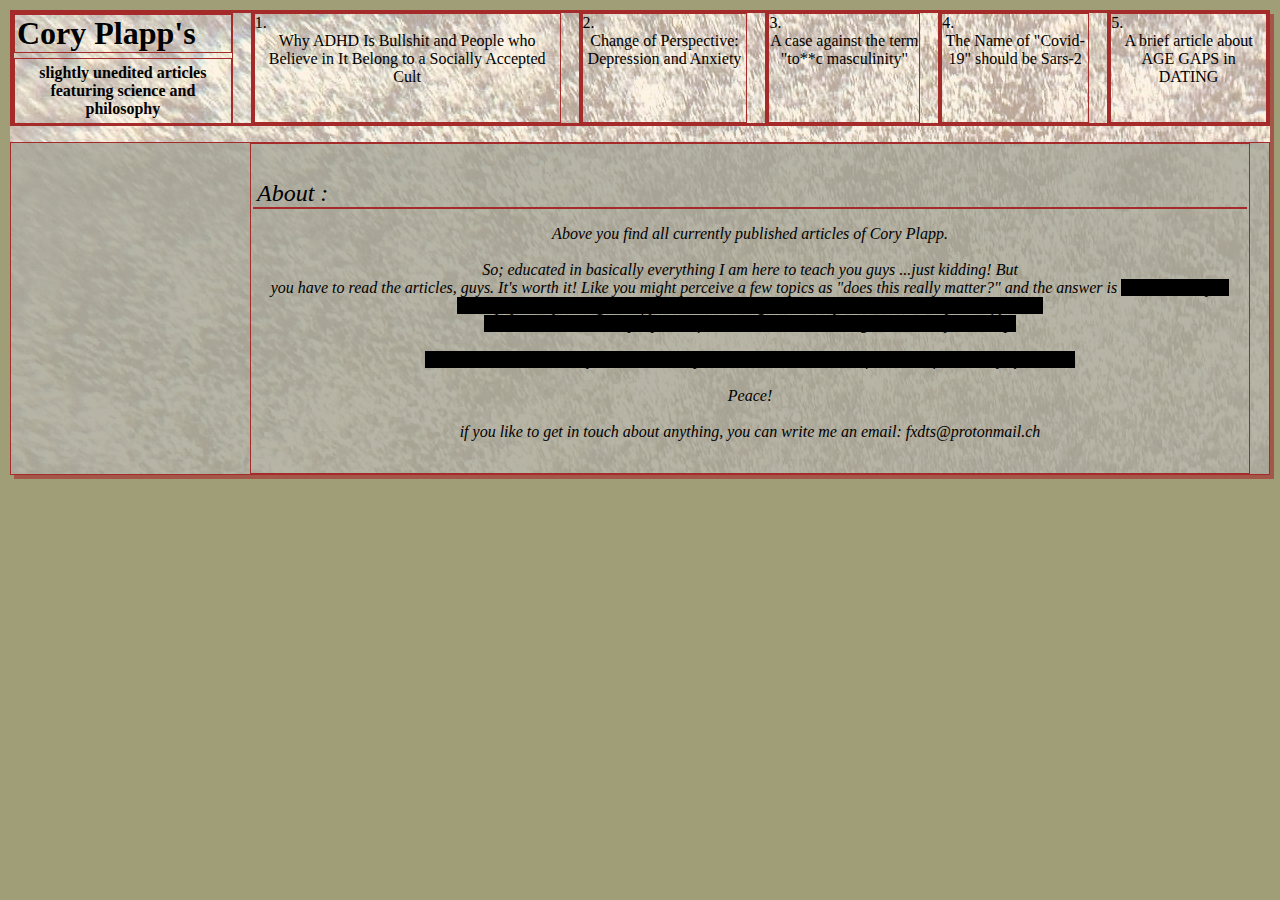
<file: index.html>
<!DOCTYPE html>
<html lang="en">
<head>
    <meta charset="UTF-8">
    <meta name="viewport" content="width=device-width, initial-scale=1.0">
    <title>Cory Plapp</title>

    <link rel="stylesheet" href="style.css">

    
</head>
<body class="home">

    <header>

        <nav>

            <ol class="ol_">

                <li><h1 class="h1_">Cory Plapp's</h1> <p class="p1"> slightly unedited articles featuring science and philosophy</p></li>
            
                <li>1. <br><p><a href="artikel1.html">Why ADHD Is Bullshit and People who Believe in It Belong to a Socially Accepted Cult</a></p>
                </li>
            
                <li>2. <br><p><a href="artikel2.html">Change of Perspective: Depression and Anxiety</a></p></li>
                <li>3. <br><p><a href="artikel3.html">A case against the term "to**c masculinity"</a></p></li>
                <li>4. <br><p><a href="artikel4.html">The Name of "Covid-19" should be Sars-2</a></p></li>
                <li>5. <br><p><a href="artikel5.html">A brief article about AGE GAPS in DATING</a></p></li>

            </ol>

    
        </nav>
    
    </header>

    <main>

        <section class="about">
            <h2 class="h2_">About :</h2>
            <hr>

            <p class="p2">
                
                Above you find all currently published articles of Cory Plapp. 

                <br><br>
                So; educated in basically everything I am here to teach you guys ...just kidding! But <br>
                you have to read the articles, guys. It's worth it! Like you might perceive a few topics as "does this really matter?" and the answer is 
                <span>YES and NO</span><span> you won't physically die I guess if you're not reading them, but you'll be more in peace if you do </span>  <br>
                <span>because some bullshit people confuse as the truth is causing unnecessary hardship.</span><br><br>
                    <span>The ones who wonder why can receive inspiration and answers here for some of these why-questions!</span>
                <br><br>
                Peace!

                <br><br>
                if you like to get in touch about anything, you can write me an email: <a href="mailto:fxdts@protonmail.ch">fxdts@protonmail.ch</a>


            </p>


        </section>





    </main>
    
</body>
</html>
</file>
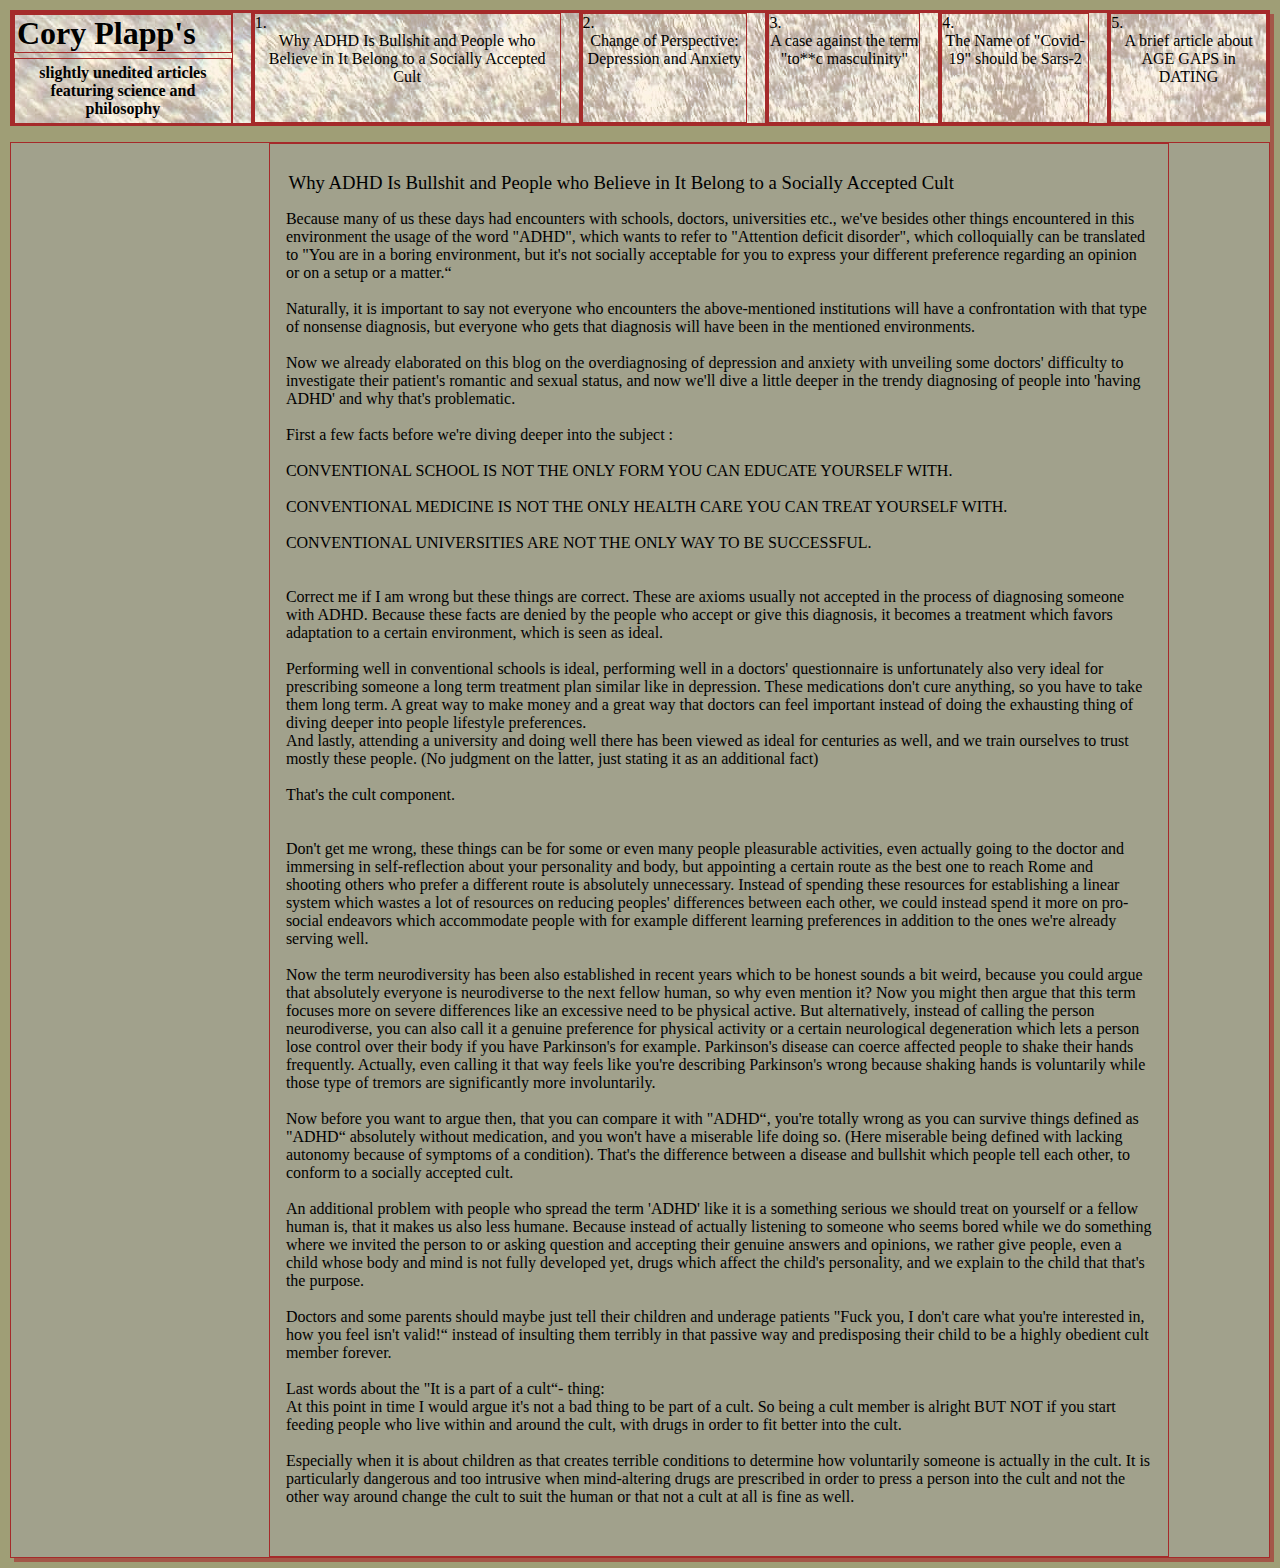
<file: artikel1.html>
<!DOCTYPE html>
<html lang="en">
<head>
    <meta charset="UTF-8">
    <meta name="viewport" content="width=device-width, initial-scale=1.0">
    <title>By Cory Plapp</title>
    <link rel="stylesheet" href="style.css">

    
</head>

<body>
    <header class="headerA">

        <nav>

            <ol class="ol_">

                <li><a href="index.html"><h1 class="h1_">Cory Plapp's</h1></a><p class="p1"> slightly unedited articles featuring science and philosophy</p></li>

                <li>1. <br><p><a href="artikel1.html">Why ADHD Is Bullshit and People who Believe in It Belong to a Socially Accepted Cult</a></p>
                </li>
            
                <li>2. <br><p><a href="artikel2.html">Change of Perspective: Depression and Anxiety</a></p></li>
                <li>3. <br><p><a href="artikel3.html">A case against the term "to**c masculinity"</a></p></li>
                <li>4. <br><p><a href="artikel4.html">The Name of "Covid-19" should be Sars-2</a></p></li>
                <li>5. <br><p><a href="artikel5.html">A brief article about AGE GAPS in DATING</a></p></li>

            </ol>

    
        </nav>
    
    </header>

    <main>

        <article class="fuenf">

            <h3>Why ADHD Is Bullshit and People who Believe in It Belong to a Socially Accepted Cult</h5>
            <p class="p3">

                Because many of us these days had encounters with schools, doctors, universities etc., we've besides other things encountered in this environment 
                the usage of the word "ADHD", which wants to refer to "Attention deficit disorder", which colloquially can be translated to "You are in a boring 
                environment, but it's not socially acceptable for you to express your different preference regarding an opinion or on a setup or a matter.“

                <br><br>

                Naturally, it is important to say not everyone who encounters the above-mentioned institutions will have a confrontation with that type of nonsense 
                diagnosis, but everyone who gets that diagnosis will have been in the mentioned environments.

                <br><br>

                Now we already elaborated  on this blog on the overdiagnosing of depression and anxiety with unveiling some doctors' difficulty to investigate 
                their patient's romantic and sexual status, and now we'll dive a little deeper in the trendy diagnosing of people into 'having ADHD' and why that's 
                problematic.

                <br><br>

                First a few facts before we're diving deeper into the subject :

                <br><br>

                CONVENTIONAL SCHOOL IS NOT THE ONLY FORM YOU CAN EDUCATE YOURSELF WITH. <br><br>

                CONVENTIONAL MEDICINE IS NOT THE ONLY HEALTH CARE YOU CAN TREAT YOURSELF WITH. <br> <br>

                CONVENTIONAL UNIVERSITIES ARE NOT THE ONLY WAY TO BE SUCCESSFUL. <br> <br>

                <br>

                Correct me if I am wrong but these things are correct. These are axioms usually not accepted in the process of diagnosing someone with ADHD. 
                Because these facts are denied by the people who accept or give this diagnosis, it becomes a treatment which favors adaptation to a certain 
                environment, which is seen as ideal.

                <br><br>

                Performing well in conventional schools is ideal, performing well in a doctors' questionnaire is unfortunately also very ideal for prescribing 
                someone a long term treatment plan similar like in depression. These medications don't cure anything, so you have to take them long term. A great 
                way to make money and a great way that doctors can feel important instead of doing the exhausting thing of diving deeper into people lifestyle 
                preferences. <br>
                And lastly, attending a university and doing well there has been viewed as ideal for centuries as well, and we train ourselves to trust mostly 
                these people. (No judgment on the latter, just stating it as an additional fact)

                <br><br>

                That's the cult component.

                <br><br><br>

                Don't get me wrong, these things can be for some or even many people pleasurable activities, even actually going to the doctor and immersing in 
                self-reflection about your personality and body, but appointing a certain route as the best one to reach Rome and shooting others who prefer a 
                different route is absolutely unnecessary. Instead of spending these resources for establishing a linear system which wastes a lot of resources 
                on reducing peoples' differences between each other, we could instead spend it more on pro-social endeavors which accommodate people with for 
                example different learning preferences in addition to the ones we're already serving well.

                <br><br>

                Now the term neurodiversity has been also established in recent years which to be honest sounds a bit weird, because you could argue that absolutely 
                everyone is neurodiverse to the next fellow human, so why even mention it? Now you might then argue that this term focuses more on severe differences
                 like an excessive need to be physical active. But alternatively, instead of calling the person neurodiverse, you can also call it a genuine preference
                  for physical activity or a certain neurological degeneration which lets a person lose control over their body if you have Parkinson's for example. 
                  Parkinson's disease can coerce affected people to shake their hands frequently. Actually, even calling it that way feels like you're describing 
                  Parkinson's wrong because shaking hands is voluntarily while those type of tremors are significantly more involuntarily.

                  <br><br>

                  Now before you want to argue then, that you can compare it with "ADHD“, you're totally wrong as you can survive things defined as "ADHD“ 
                  absolutely without medication, and you won't have a miserable life doing so. (Here miserable being defined with lacking autonomy because 
                  of symptoms of a condition). That's the difference between a disease and bullshit which people tell each other, to conform to a socially 
                  accepted cult.

                  <br><br>

                  An additional problem with people who spread the term 'ADHD' like it is a something serious we should treat on yourself or a fellow human 
                  is, that it makes us also less humane. Because instead of actually listening to someone who seems bored while we do something where we 
                  invited the person to or asking question and accepting their genuine answers and opinions, we rather give people, even a child whose body 
                  and mind is not fully developed yet, drugs which affect the child's personality, and we explain to the child that that's the purpose.

                  <br><br>

                  Doctors and some parents should maybe just tell their children and underage patients "Fuck you, I don't care what you're interested in, 
                  how you feel isn't valid!“ instead of insulting them terribly in that passive way and predisposing their child to be a highly obedient 
                  cult member forever.

                  <br><br>

                  Last words about the "It is a part of a cult“- thing: <br>
                  At this point in time I would argue it's not a bad thing to be part of a cult. So being a cult member is alright BUT NOT if you start feeding 
                  people who live within and around the cult, with drugs in order to fit better into the cult.

                  <br><br>

                  Especially when it is about children as that creates terrible conditions to determine how voluntarily someone is actually in the cult. It is 
                  particularly dangerous and too intrusive when mind-altering drugs are prescribed in order to press a person into the cult and not the other way 
                  around change the cult to suit the human or that not a cult at all is fine as well.

                  <br><br>


                

            
            
            </p>
                
        </article>




    </main>

    
</body>
</html>
</file>
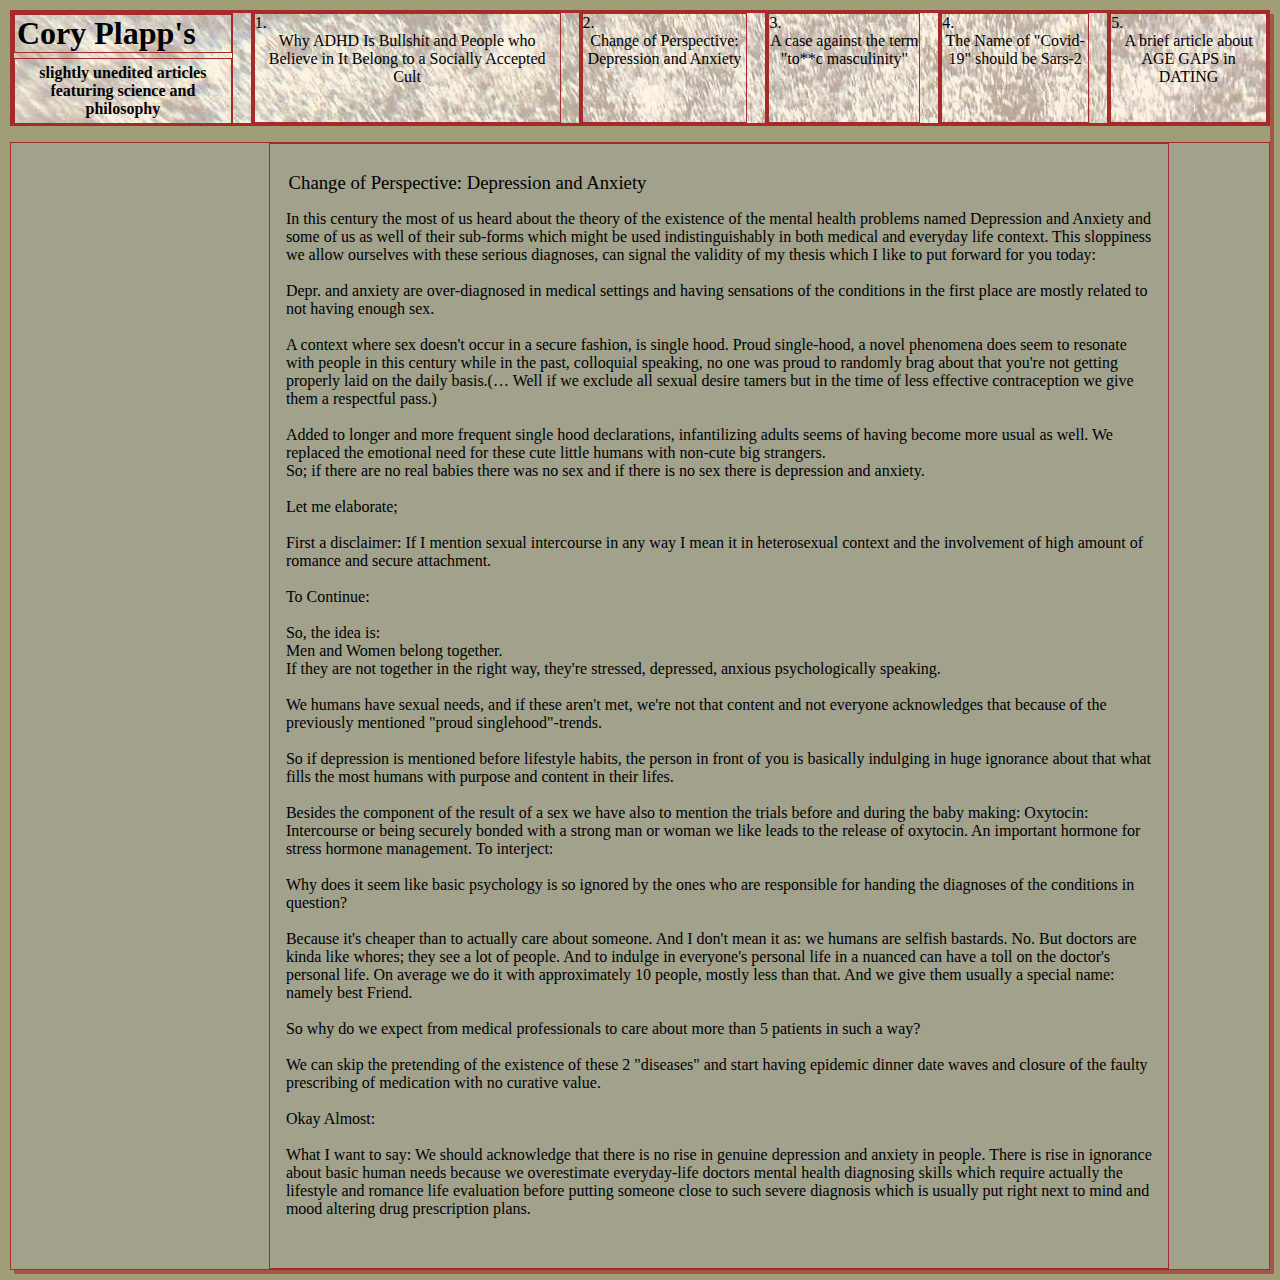
<file: artikel2.html>
<!DOCTYPE html>
<html lang="en">
<head>
    <meta charset="UTF-8">
    <meta name="viewport" content="width=device-width, initial-scale=1.0">
    <title>By Cory Plapp</title>
    <link rel="stylesheet" href="style.css">

</head>
<body>
    <header class="headerA">

        <nav>

            <ol class="ol_">

                <li><a href="index.html"><h1 class="h1_">Cory Plapp's</h1></a><p class="p1"> slightly unedited articles featuring science and philosophy</p></li>

                <li>1. <br><p><a href="artikel1.html">Why ADHD Is Bullshit and People who Believe in It Belong to a Socially Accepted Cult</a></p>
                </li>
            
                <li>2. <br><p><a href="artikel2.html">Change of Perspective: Depression and Anxiety</a></p></li>
                <li>3. <br><p><a href="artikel3.html">A case against the term "to**c masculinity"</a></p></li>
                <li>4. <br><p><a href="artikel4.html">The Name of "Covid-19" should be Sars-2</a></p></li>
                <li>5. <br><p><a href="artikel5.html">A brief article about AGE GAPS in DATING</a></p></li>

            </ol>

    
        </nav>
    
    </header>

    <main>

        <article class="fuenf">

            <h3>Change of Perspective: Depression and Anxiety</h5>
            <p class="p3">

In this century the most of us heard about the theory of the existence of the mental health problems named Depression and Anxiety and some of us as well 
of their sub-forms which might be used indistinguishably in both medical and everyday life context. This sloppiness we allow ourselves with these serious 
diagnoses, can signal the validity of my thesis which I like to put forward for you today: <br><br>

Depr. and anxiety are over-diagnosed in medical settings and having sensations of the conditions in the first place are mostly related to not having enough sex. 
<br><br>
A context where sex doesn't occur in a secure fashion, is single hood. Proud single-hood, a novel phenomena does seem to resonate with people in this century while in 
the past, colloquial speaking, no one was proud to randomly brag about that you're not getting properly laid on the daily basis.(… Well if we exclude all sexual desire 
tamers but in the time of less effective contraception we give them a respectful pass.) <br><br>
Added to longer and more frequent single hood declarations, infantilizing adults seems of having become more usual as well. We replaced the emotional need for 
these cute little humans with non-cute big strangers. <br>

So; if there are no real babies there was no sex and if there is no sex there is depression and anxiety. 
<br><br>
Let me elaborate; 
<br><br>
First a disclaimer: If I mention sexual intercourse in any way I mean it in heterosexual context and the involvement of high amount of romance and secure attachment. 
<br><br>
To Continue:
<br><br>
So, the idea is: <br>
Men and Women belong together. <br>
If they are not together in the right way, they're stressed, depressed, anxious psychologically speaking. 
<br><br>
We humans have sexual needs, and if these aren't met, we're not that content and not everyone acknowledges that because of the previously mentioned 
"proud singlehood"-trends.
<br><br>
So if depression is mentioned before lifestyle habits, the person in front of you is basically indulging in huge ignorance about that what fills the most 
humans with purpose and content in their lifes.
<br><br>
Besides the component of the result of a sex we have also to mention the trials before and during the baby making: Oxytocin: 
<br>Intercourse or being securely bonded with a strong man or woman we like leads to the release of oxytocin. An important hormone for stress hormone management. 
To interject: <br><br>
Why does it seem like basic psychology is so ignored by the ones who are responsible for handing the diagnoses of the conditions in question? 
<br><br>
Because it's cheaper than to actually care about someone. And I don't mean it as: we humans are selfish bastards. No. But doctors are kinda like whores; 
they see a lot of people. 
And to indulge in everyone's personal life in a nuanced can have a toll on the doctor's personal life. On average we do it with approximately 10 people, 
mostly less than that. 
And we give them usually a special name: namely best Friend. 
<br><br>
So why do we expect from medical professionals to care about more than 5 patients in such a way? 
<br><br>

We can skip the pretending of the existence of these 2 "diseases" and start having epidemic dinner date waves and closure of the faulty prescribing of 
medication with no curative value.

<br><br>
Okay Almost: <br><br>
What I want to say: We should acknowledge that there is no rise in genuine depression and anxiety in people. There is rise in ignorance about basic human needs
because we overestimate everyday-life doctors mental health diagnosing skills which require actually the lifestyle and romance life evaluation before putting 
someone close to such severe diagnosis which is usually put right next to mind and mood altering drug prescription plans.
<br><br>

                
            </p>

        </article>




    </main>

    
</body>
</html>
</file>
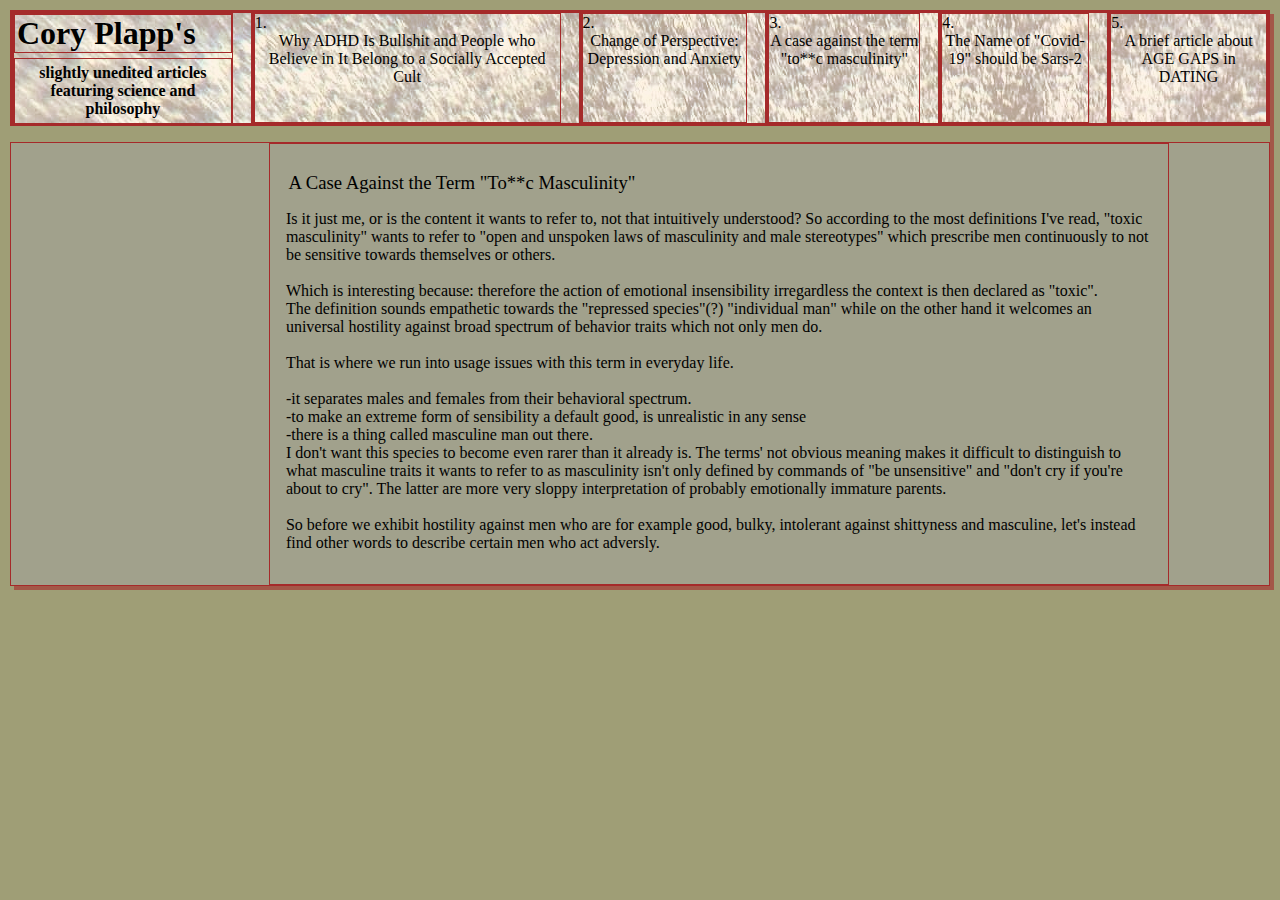
<file: artikel3.html>
<!DOCTYPE html>
<html lang="en">
<head>
    <meta charset="UTF-8">
    <meta name="viewport" content="width=device-width, initial-scale=1.0">
    <title>By Cory Plapp</title>
    <link rel="stylesheet" href="style.css">

</head>
<body>
    <header class="headerA">

        <nav>

            <ol class="ol_">

                <li><a href="index.html"><h1 class="h1_">Cory Plapp's</h1></a><p class="p1"> slightly unedited articles featuring science and philosophy</p></li>

                <li>1. <br><p><a href="artikel1.html">Why ADHD Is Bullshit and People who Believe in It Belong to a Socially Accepted Cult</a></p>
                </li>
            
                <li>2. <br><p><a href="artikel2.html">Change of Perspective: Depression and Anxiety</a></p></li>
                <li>3. <br><p><a href="artikel3.html">A case against the term "to**c masculinity"</a></p></li>
                <li>4. <br><p><a href="artikel4.html">The Name of "Covid-19" should be Sars-2</a></p></li>
                <li>5. <br><p><a href="artikel5.html">A brief article about AGE GAPS in DATING</a></p></li>

            </ol>

    
        </nav>
    
    </header>

    <main>

        <article class="fuenf">

            <h3>A Case Against the Term "To**c Masculinity"</h5>
            <p class="p3">
                Is it just me, or is the content it wants to refer to, not that intuitively understood? So according to the most definitions I've read, 
                "toxic masculinity" wants to refer to "open and unspoken laws of masculinity and male stereotypes" which prescribe men continuously to 
                not be sensitive towards themselves or others.
                <br><br>
                Which is interesting because: therefore the action of emotional insensibility irregardless the context is then declared as "toxic". 
                <br>
                The definition sounds empathetic towards the "repressed species"(?) "individual man" while on the other hand it welcomes an universal 
                hostility against broad spectrum of behavior traits which not only men do. 
                <br><br>
                That is where we run into usage issues with this term in everyday life. 
                <br><br>
                -it separates males and females from their behavioral spectrum.
                <br>     
                -to make an extreme form of sensibility a default good, is unrealistic in any sense
                <br>
                -there is a thing called masculine man out there. <br>
                I don't want this species to become even rarer than it already is. The terms' not obvious meaning makes it difficult to distinguish to 
                what masculine traits it wants to refer to as masculinity isn't only defined by commands of "be unsensitive" and "don't cry if you're 
                about to cry". The latter are more very sloppy interpretation of probably emotionally immature parents. 
                <br><br>
                So before we exhibit hostility against men who are for example good, bulky, intolerant against shittyness and masculine, let's instead 
                find other words to describe certain men who act adversly.

            </p>
                


        </article>




    </main>

    
</body>
</html>
</file>
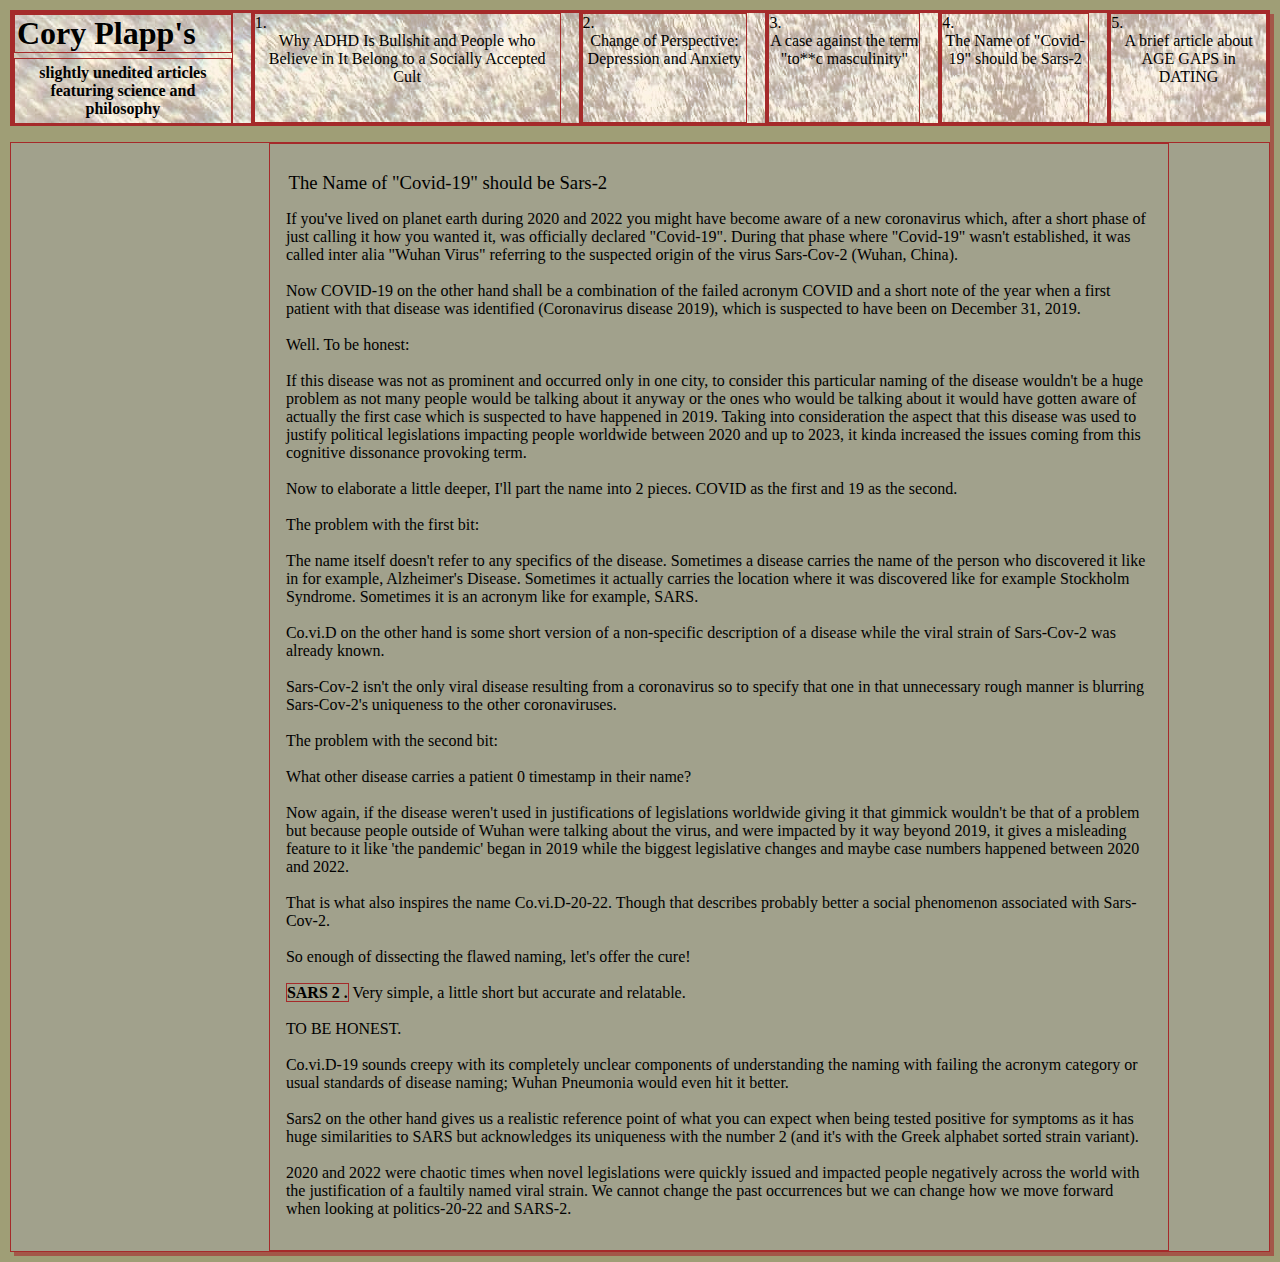
<file: artikel4.html>
<!DOCTYPE html>
<html lang="en">
<head>
    <meta charset="UTF-8">
    <meta name="viewport" content="width=device-width, initial-scale=1.0">
    <title>By Cory Plapp</title>
    <link rel="stylesheet" href="style.css">

</head>
<body>
    <header class="headerA">

        <nav>

            <ol class="ol_">

                <li><a href="index.html"><h1 class="h1_">Cory Plapp's</h1></a><p class="p1"> slightly unedited articles featuring science and philosophy</p></li>

                <li>1. <br><p><a href="artikel1.html">Why ADHD Is Bullshit and People who Believe in It Belong to a Socially Accepted Cult</a></p>
                </li>
            
                <li>2. <br><p><a href="artikel2.html">Change of Perspective: Depression and Anxiety</a></p></li>
                <li>3. <br><p><a href="artikel3.html">A case against the term "to**c masculinity"</a></p></li>
                <li>4. <br><p><a href="artikel4.html">The Name of "Covid-19" should be Sars-2</a></p></li>
                <li>5. <br><p><a href="artikel5.html">A brief article about AGE GAPS in DATING</a></p></li>

            </ol>

    
        </nav>
    
    </header>

    <main>

        <article class="fuenf">

            <h3>The Name of "Covid-19" should be Sars-2</h5>
            <p class="p3">
                
                If you've lived on planet earth during 2020 and 2022 you might have become aware of a new coronavirus which, after a short phase of just calling 
                it how you wanted it, was officially declared "Covid-19". During that phase where "Covid-19" wasn't established, it was called inter alia "Wuhan 
                Virus" referring to the suspected origin of the virus Sars-Cov-2 (Wuhan, China).

                <br><br>

                Now COVID-19 on the other hand shall be a combination of the failed acronym COVID and a short note of the year when a first patient with that disease 
                was identified (Coronavirus disease 2019), which is suspected to have been on December 31, 2019.

                <br><br>

                Well. To be honest:

                <br><br>

                If this disease was not as prominent and occurred only in one city, to consider this particular naming of the disease wouldn't be a huge problem as not 
                many people would be talking about it anyway or the ones who would be talking about it would have gotten aware of actually the first case which is suspected 
                to have happened in 2019. Taking into consideration the aspect that this disease was used to justify political legislations impacting people worldwide 
                between 2020 and up to 2023, it kinda increased the issues coming from this cognitive dissonance provoking term.

                <br><br>

                Now to elaborate a little deeper, I'll part the name into 2 pieces. COVID as the first and 19 as the second. <br>

                <br>
                The problem with the first bit: <br><br>

                The name itself doesn't refer to any specifics of the disease. Sometimes a disease carries the name of the person who discovered it like in for 
                example, Alzheimer's Disease. Sometimes it actually carries the location where it was discovered like for example Stockholm Syndrome. Sometimes 
                it is an acronym like for example, SARS.

                <br><br>

                Co.vi.D on the other hand is some short version of a non-specific description of a disease while the viral strain of Sars-Cov-2 was already known.

                <br><br>

                Sars-Cov-2 isn't the only viral disease resulting from a coronavirus so to specify that one in that unnecessary rough manner is blurring Sars-Cov-2's 
                uniqueness to the other coronaviruses.

                <br><br>

                The problem with the second bit:

                <br><br>

                What other disease carries a patient 0 timestamp in their name?

                <br><br>

                Now again, if the disease weren't used in justifications of legislations worldwide giving it that gimmick wouldn't be that of a problem but because 
                people outside of Wuhan were talking about the virus, and were impacted by it way beyond 2019, it gives a misleading feature to it like 'the pandemic'
                began in 2019 while the biggest legislative changes and maybe case numbers happened between 2020 and 2022.

                <br><br>

                That is what also inspires the name Co.vi.D-20-22. Though that describes probably better a social phenomenon associated with Sars-Cov-2.

                <br><br>

                So enough of dissecting the flawed naming, let's offer the cure!

                <br><br>

                <strong>SARS 2 .</strong> Very simple, a little short but accurate and relatable.

                <br><br>

                TO BE HONEST.

                <br> <br>

                Co.vi.D-19 sounds creepy with its completely unclear components of understanding the naming 
                with failing the acronym category or usual standards of disease naming; Wuhan Pneumonia would even hit it better.

                <br> <br>

                Sars2 on the other hand gives us a realistic reference point of what you can expect when being tested positive for 
                symptoms as it has huge similarities to SARS but acknowledges its uniqueness with the number 2 (and it's with the Greek alphabet 
                sorted strain variant).

                <br><br>

                2020 and 2022 were chaotic times when novel legislations were quickly issued and impacted people negatively across the world with the 
                justification of a faultily named viral strain. We cannot change the past occurrences but we can change how we move forward when looking 
                at politics-20-22 and SARS-2.




            </p>
                
                


        </article>




    </main>

    
</body>
</html>
</file>
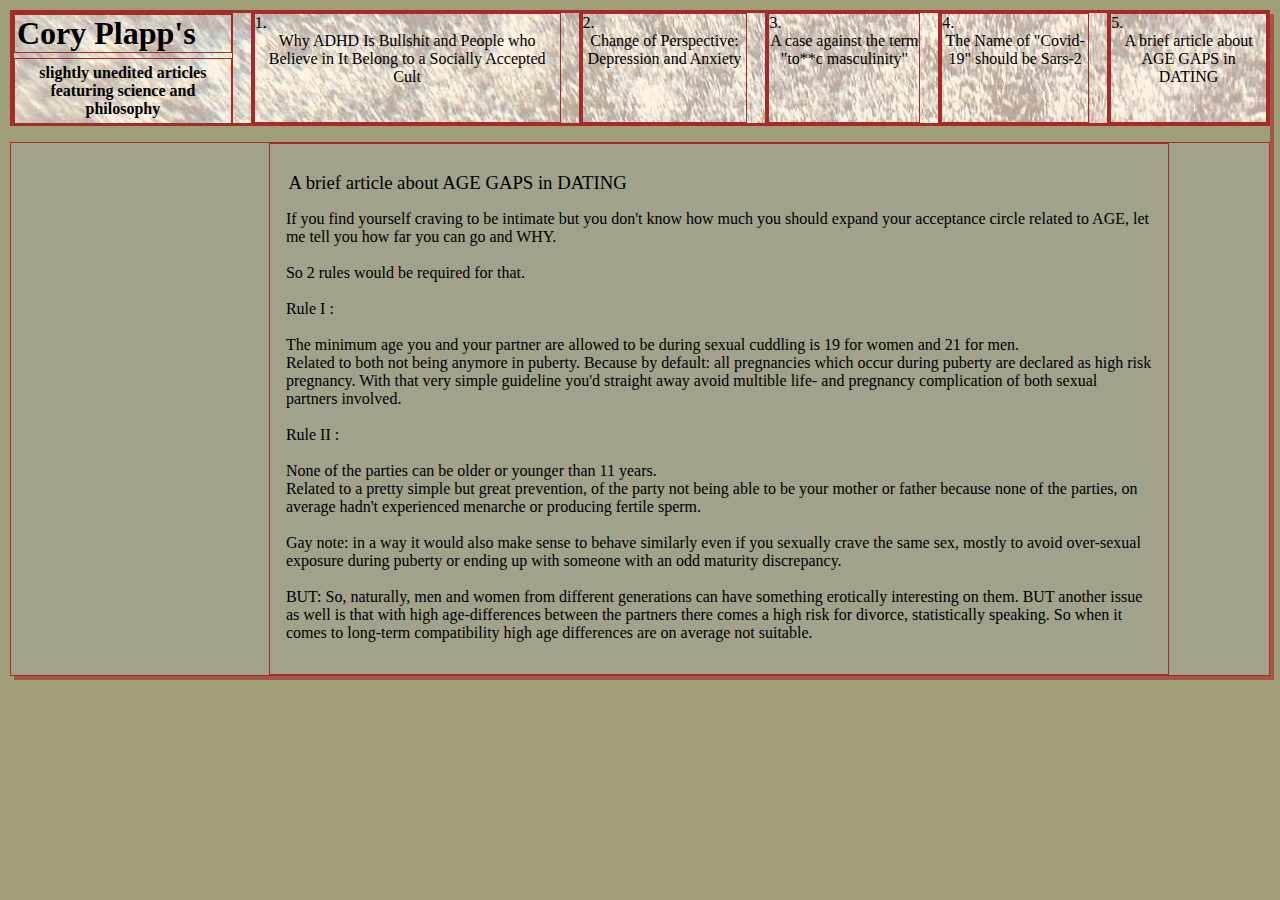
<file: artikel5.html>
<!DOCTYPE html>
<html lang="en">
<head>
    <meta charset="UTF-8">
    <meta name="viewport" content="width=device-width, initial-scale=1.0">
    <title>By Cory Plapp</title>
    <link rel="stylesheet" href="style.css">

</head>
<body>
    <header class="headerA">

        <nav>

            <ol class="ol_">

                <li><a href="index.html"><h1 class="h1_">Cory Plapp's</h1></a><p class="p1"> slightly unedited articles featuring science and philosophy</p></li>

                <li>1. <br><p><a href="artikel1.html">Why ADHD Is Bullshit and People who Believe in It Belong to a Socially Accepted Cult</a></p>
                </li>
            
                <li>2. <br><p><a href="artikel2.html">Change of Perspective: Depression and Anxiety</a></p></li>
                <li>3. <br><p><a href="artikel3.html">A case against the term "to**c masculinity"</a></p></li>
                <li>4. <br><p><a href="artikel4.html">The Name of "Covid-19" should be Sars-2</a></p></li>
                <li>5. <br><p><a href="artikel5.html">A brief article about AGE GAPS in DATING</a></p></li>

            </ol>

    
        </nav>
    
    </header>

    <main>

        <article class="fuenf">

            <h3>A brief article about AGE GAPS in DATING</h5>
            <p class="p3">
                If you find yourself craving to be intimate but you don't know how much you 
                should expand your acceptance circle related to AGE, let me tell you how far you can go and WHY.
                <br><br>
                So 2 rules would be required for that.
                <br></br>
                Rule I :
                <br><br>
                The minimum age you and your partner are allowed to be during sexual cuddling is 19 for women and 21 for men. <br>
                Related to both not being anymore in puberty. Because by default: all pregnancies which occur during puberty are declared as high 
                risk pregnancy. With that very simple guideline you'd straight away avoid multible life- and pregnancy complication of both sexual 
                partners involved.
                
                <!-- Related to both men and women stopped being out of puberty and none of them being by default defined as a high-risk pregnancy case if some semen got itself into the egg cell. -->
                <br></br>
                Rule II :
                <br><br>
                None of the parties can be older or younger than 11 years. <br>
                Related to a pretty simple but great prevention, of the party not being able to be your mother or father because none of the parties, 
                on average hadn't experienced menarche or producing fertile sperm.
                <br><br>
                Gay note: in a way it would also make sense to behave similarly even if you sexually crave the same sex, mostly to avoid over-sexual 
                exposure during puberty or ending up with someone with an odd maturity discrepancy. 
                <br><br>
                BUT: So, naturally, men and women from different generations can have something erotically interesting on them. BUT another issue as 
                well is that with high age-differences between the partners there comes a high risk for divorce, statistically speaking. So when it 
                comes to long-term compatibility high age differences are on average not suitable. 
                
                

            </p>

        </article>




    </main>

    
</body>
</html>
</file>
<file: style.css>
*::after,
*::before,
* {

    border: solid brown 1px;
    margin: 0;
    padding: 0;
    box-sizing: border-box;

}

html{

    background-color: rgba(82, 81, 9, 0.555);
    border: none;
    font-size: 1rem;

}

body {
    margin:10px;
    border: none;

    box-shadow: rgba(165, 42, 42, 0.603) 4px 4px;

}

main,footer {

    background-color: rgba(161, 161, 147, 0.767);

}

main {
    margin-top: 1em;
    padding: 0;
}

.headerA { 
    background-image: url(ohneSchildk..jpg);

}
.home {
    background-image: url(ohneSchildk..jpg);
}

.h1_ {
    font-size: 2rem;
    white-space: nowrap;
    padding-left: 2px;
}

.p1 {
    margin-top: 5px;
    padding: 5px;
    font-weight: 900;
    border: inherit;

}

.ol_ {

    display: flex;
    justify-content: space-evenly;
    list-style-type: none;
    padding-left: 0;
    gap: 2vh;
    
}

li {
    min-width: auto;
}

li:nth-child(3), li:nth-child(4), li:nth-child(5), li:nth-child(2), li:last-child{
    border-left: solid brown 4px;
}

li:first-child {

    border-bottom: none;


}

p {
    text-align: center;
    border: none;
}

.about {
    font-style: italic;
    padding: 0px 2px 0px 2px;

    max-width: 1000px;
    min-width: 10vh;
}

.h2_ {
    font-weight: 300;
    padding: 1.5em 0 0 4px;
    border: none;
}

.p2 {
    padding: 1em 0px 2em 0px;
}

span  {
    background-color: black;
    border: none;
}
span:hover {
    background-color: inherit;
    transition-duration: 1s;
    border: none;


}


h3 {

    font-weight: 300;
    padding: 1.5em 1em 0 1em;
    border: none;

}

.p3 {

    padding: 1em 1em 2em 1em;
    text-align: left;

}

.fuenf {

    max-width: 900px;
    min-width: 10vh;
    

}


/* WHAT WE DO WITH LINKS */

a:any-link {

    color: inherit;
    border: none;
    text-decoration: none;

}
a:hover, a:focus-visible {
    color: inherit;
    border: none;
    text-decoration: none;
}

a:active {
    color: inherit;
    border: none;
    text-decoration: none;
}

/* -------------------------------------------------------------------------------------------------------- */

  /* || Phones */

  @media screen and (max-width: 844px) {

    .ol_ {

        flex-wrap: wrap;

    }

    li:nth-child(2), li:nth-child(3), li:nth-child(4), li:nth-child(5), li:last-child{
        border-right: solid brown 4px;
        border-top: solid brown 2px;
    }

}
    /* bei 728px evtl. das 2. kind anpassen bzgl der border-left */
  
  /* || Large */
  @media screen and (min-width: 1139px) {

    .about {

        margin-left: 19%;

    }


.fuenf {

    max-width: 900px;
    min-width: 10vh;
    margin-left: 20.5%;

}

    
  }

  /* -------------------DARK MODE------------- */

  @media (prefers-color-scheme: dark){

    html{

        background-color: #2e2e2e;
        border: none;
    
    }
    
    body {
        margin:10px;
        
        background-color: #262626;
        color: antiquewhite;
        box-shadow: rgba(165, 42, 42, 0.603) 4px 4px;
    
    }
    
    main,footer {
    
        background-color: rgba(165, 42, 42, 0.205);
    
    }


    .headerA { 
        background-image: none;
    
    }
    .home {
        background-image: none;

    }

    span  {
        background-color: black;
        color: black;
        border: none;
    }
    
    
    span:hover {
        background-color: inherit;
        transition-duration: 1s;
        color: inherit;
        border: none;
    }


}
</file>
